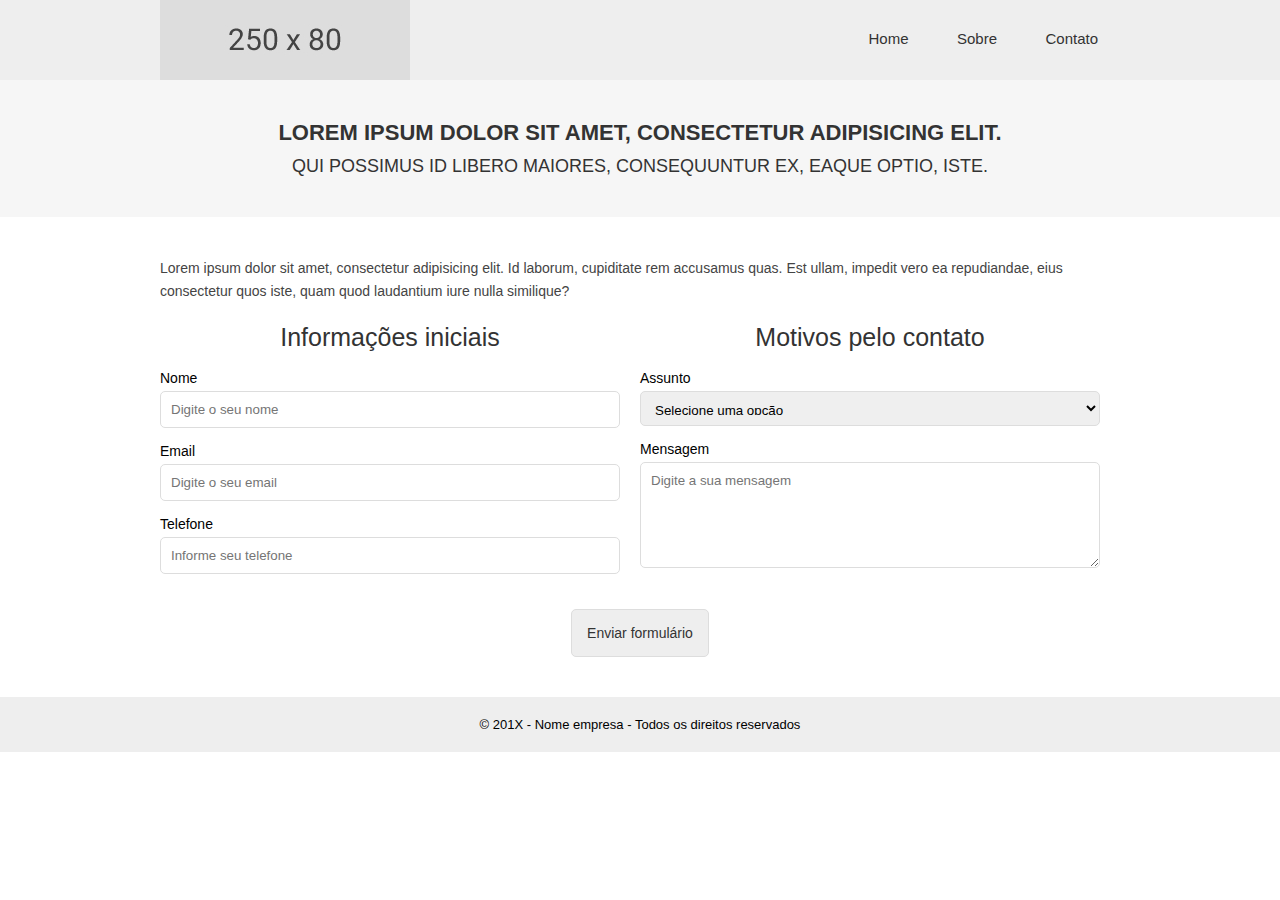
<file: contato.html>
<!DOCTYPE html>
<html lang="pt-BR">
	<head>
		<meta charset="utf-8" />
		<title>Título | Assunto do site</title>
		<meta http-equiv="X-UA-Compatible" content="IE=Edge,chrome=1" />
		<meta name="viewport" content="width=device-width, initial-scale=1.0">
		<meta name="title" content="Título | Assunto do site"/>
		<meta content="Texto de Descrição do Conteúdo" name="description">
		<meta content="palavras Chave" name="keywords">
		<meta content="PT-BR" name="language">
		<meta content="João Mario Cardoso" name="author">
		<meta content="João Mario Cardoso" name="creator">
		<meta content="João Mario Cardoso" name="publisher">
		<meta content=".code" name="copyright">
		<meta content="true" name="MSSmartTagsPreventParsing">
		<meta name="robots" content="All"/>

		<!-- ARQUIVOS CSS -->
		<link href="css/style.css" rel="stylesheet">
	</head>

	<body>

		<!-- TOPO DO SITE -->
		<header>
			<div class="container">
				<div class="logo">
					<a href="index.html">
						<img src="img/280x80.jpg" alt="Logo" title="Título | Assunto do site">
					</a>
				</div>

				<nav>
					<ul>
						<li><a href="index.html" title="Home">Home</a></li>
						<li><a href="sobre.html" title="Sobre">Sobre</a></li>
						<li><a href="contato.html" title="Contato">Contato</a></li>
					</ul>
				</nav>
			</div>
		</header>
		
		<!-- CHAMADA PRINCIPAL -->
		<hgroup class="inner-titles">
			<h1>Lorem ipsum dolor sit amet, consectetur adipisicing elit.</h1>
			<h2>Qui possimus id libero maiores, consequuntur ex, eaque optio, iste.</h2>
		</hgroup>

		<section class="content">
			<div class="container">
				<p>
					Lorem ipsum dolor sit amet, consectetur adipisicing elit. Id laborum, cupiditate rem accusamus quas. Est ullam, impedit vero ea repudiandae, eius consectetur quos iste, quam quod laudantium iure nulla similique?
				</p>

				<form class="contact-form" action="#">
					<fieldset>
						<legend>Informações iniciais</legend>

						<label>Nome</label>
						<input type="text" placeholder="Digite o seu nome">

						<label>Email</label>
						<input type="email" placeholder="Digite o seu email">

						<label>Telefone</label>
						<input type="tel" placeholder="Informe seu telefone">
					</fieldset>

					<fieldset>
						<legend>Motivos pelo contato</legend>
						
						<label>Assunto</label>
						<select>
							<option value="">Selecione uma opção</option>
							<option value="">1</option>
							<option value="">2</option>
							<option value="">3</option>
							<option value="">4</option>
						</select>

						<label>Mensagem</label>
						<textarea cols="30" rows="10" placeholder="Digite a sua mensagem"></textarea>
					</fieldset>
					<div class="btn-send">
						<button type="submit">Enviar formulário</button>
					</div>
				</form>
			</div>
		</section>

		<!-- RODAPÉ -->
		<footer>
			<div class="container">
				<p>&copy; 201X - Nome empresa - Todos os direitos reservados</p>
			</div>
		</footer>
	</body>
</html>
</file>
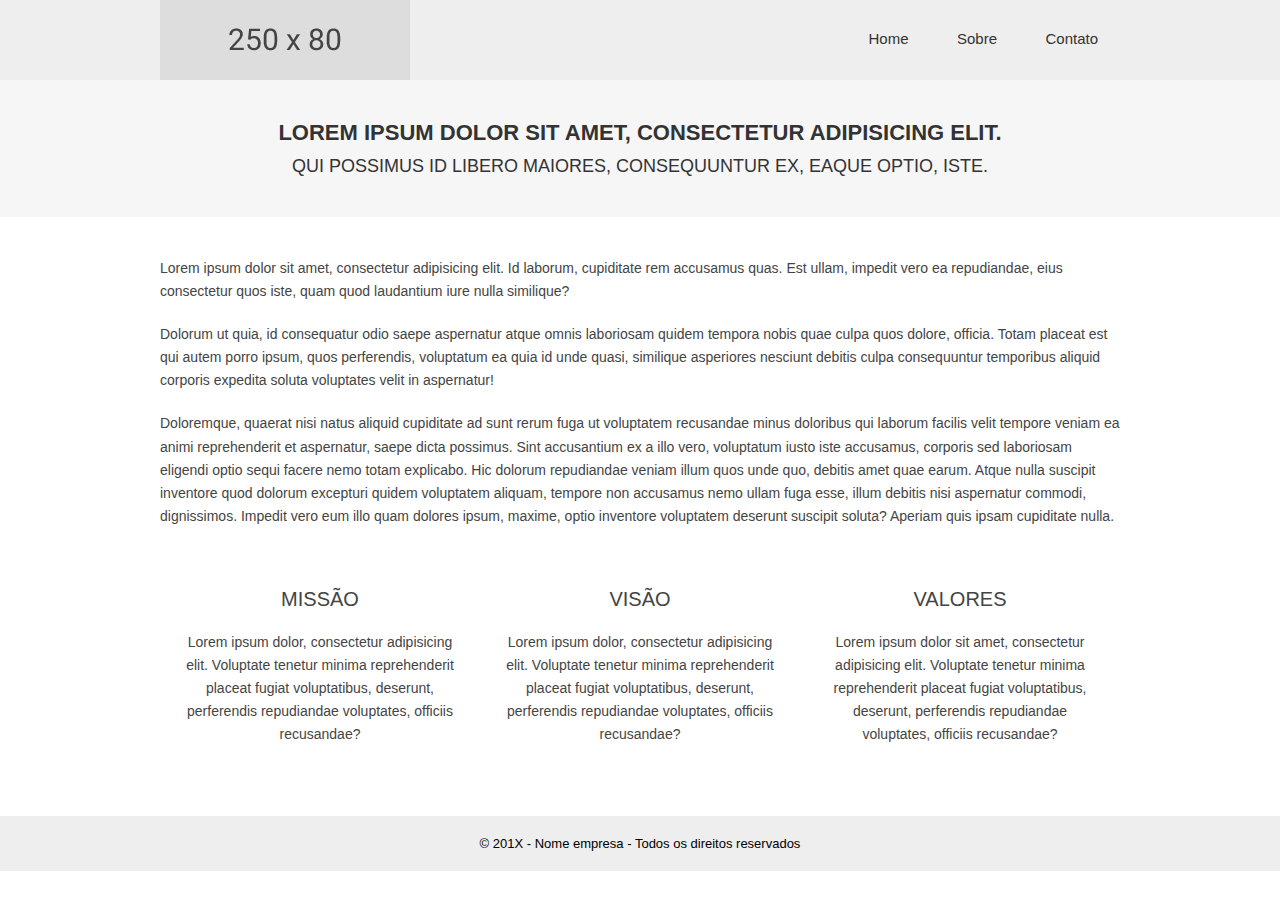
<file: sobre.html>
<!DOCTYPE html>
<html lang="pt-BR">
	<head>
		<meta charset="utf-8" />
		<title>Título | Assunto do site</title>
		<meta http-equiv="X-UA-Compatible" content="IE=Edge,chrome=1" />
		<meta name="viewport" content="width=device-width, initial-scale=1.0">
		<meta name="title" content="Título | Assunto do site"/>
		<meta content="Texto de Descrição do Conteúdo" name="description">
		<meta content="palavras Chave" name="keywords">
		<meta content="PT-BR" name="language">
		<meta content="João Mario Cardoso" name="author">
		<meta content="João Mario Cardoso" name="creator">
		<meta content="João Mario Cardoso" name="publisher">
		<meta content=".code" name="copyright">
		<meta content="true" name="MSSmartTagsPreventParsing">
		<meta name="robots" content="All"/>

		<!-- ARQUIVOS CSS -->
		<link href="css/style.css" rel="stylesheet">
	</head>

	<body>

		<!-- TOPO DO SITE -->
		<header>
			<div class="container">
				<div class="logo">
					<a href="index.html">
						<img src="img/280x80.jpg" alt="Logo" title="Título | Assunto do site">
					</a>
				</div>

				<nav>
					<ul>
						<li><a href="index.html" title="Home">Home</a></li>
						<li><a href="sobre.html" title="Sobre">Sobre</a></li>
						<li><a href="contato.html" title="Contato">Contato</a></li>
					</ul>
				</nav>
			</div>
		</header>
		
		<!-- CHAMADA PRINCIPAL -->
		<hgroup class="inner-titles">
			<h1>Lorem ipsum dolor sit amet, consectetur adipisicing elit.</h1>
			<h2>Qui possimus id libero maiores, consequuntur ex, eaque optio, iste.</h2>
		</hgroup>

		<section class="content">
			<div class="container">
				<p>
					Lorem ipsum dolor sit amet, consectetur adipisicing elit. Id laborum, cupiditate rem accusamus quas. Est ullam, impedit vero ea repudiandae, eius consectetur quos iste, quam quod laudantium iure nulla similique?
				</p>

				<p>
					Dolorum ut quia, id consequatur odio saepe aspernatur atque omnis laboriosam quidem tempora nobis quae culpa quos dolore, officia. Totam placeat est qui autem porro ipsum, quos perferendis, voluptatum ea quia id unde quasi, similique asperiores nesciunt debitis culpa consequuntur temporibus aliquid corporis expedita soluta voluptates velit in aspernatur!
				</p>

				<p>
					Doloremque, quaerat nisi natus aliquid cupiditate ad sunt rerum fuga ut voluptatem recusandae minus doloribus qui laborum facilis velit tempore veniam ea animi reprehenderit et aspernatur, saepe dicta possimus. Sint accusantium ex a illo vero, voluptatum iusto iste accusamus, corporis sed laboriosam eligendi optio sequi facere nemo totam explicabo. Hic dolorum repudiandae veniam illum quos unde quo, debitis amet quae earum. Atque nulla suscipit inventore quod dolorum excepturi quidem voluptatem aliquam, tempore non accusamus nemo ullam fuga esse, illum debitis nisi aspernatur commodi, dignissimos. Impedit vero eum illo quam dolores ipsum, maxime, optio inventore voluptatem deserunt suscipit soluta? Aperiam quis ipsam cupiditate nulla.
				</p>
				
				<!-- OBJETIVOS -->
				<ul>
					<li>
						<a href="#">
							<h2>Missão</h2>
							<p>
								Lorem ipsum dolor, consectetur adipisicing elit. Voluptate tenetur minima reprehenderit placeat fugiat voluptatibus, deserunt, perferendis repudiandae voluptates, officiis recusandae?
							</p>
						</a>
					</li>
					<li>
						<a href="#">
							<h2>Visão</h2>
							<p>
								Lorem ipsum dolor, consectetur adipisicing elit. Voluptate tenetur minima reprehenderit placeat fugiat voluptatibus, deserunt, perferendis repudiandae voluptates, officiis recusandae?
							</p>
						</a>
					</li>
					<li>
						<a href="#">
							<h2>Valores</h2>
							<p>
								Lorem ipsum dolor sit amet, consectetur adipisicing elit. Voluptate tenetur minima reprehenderit placeat fugiat voluptatibus, deserunt, perferendis repudiandae voluptates, officiis recusandae?
							</p>
						</a>
					</li>
				</ul>
			</div>
		</section>

		<!-- RODAPÉ -->
		<footer>
			<div class="container">
				<p>&copy; 201X - Nome empresa - Todos os direitos reservados</p>
			</div>
		</footer>
	</body>
</html>
</file>
<file: css/style.css>
/**
* Nome do Projeto: Desenvolvimento para Internet - AV1 | Atividade 3
* Cliente: Faculdade Uninove
* Programador Responsavel: SEU NOME
* e-mail: SEU EMAIL
*/

/*******************************************************************************
* CSS RESET
********************************************************************************/
*{
  font-family: helvetica, arial, verdana, sans-serif;
  padding: 0;
  margin: 0;
  list-style: none;
  -webkit-box-sizing: border-box;
  -moz-box-sizing: border-box;
  box-sizing: border-box;
}
/*******************************************************************************
* Definição de Blocos 
********************************************************************************/
.inner-titles{
    float: left;
    background: #f6f6f6;
    color: #333333;
    text-align: center;
    margin-bottom: 40px;
    padding: 40px 0;
    width: 100%;
}

    .inner-titles h1{
        float: left;
        text-transform: uppercase;
        font-size: 22px;
        font-weight: bold;
        width: 100%;
    }

    .inner-titles h2{
        float: left;
        text-transform: uppercase;
        font-size: 18px;
        margin-top: 10px;
        font-weight: normal;
        width: 100%;
    }

/*******************************************************************************
* Formularios - Abaixo o coloque as alteracoes das definicoes "default"
********************************************************************************/
.contact-form{
    float: left;
    width: 100%;
}
    
    .contact-form fieldset{
        float: left;
        padding: 0 20px 0 0 ;
        border: none;
        width: 50%;
    }

        .contact-form fieldset label{
            float: left;
            font-size: 14px;
            margin-bottom: 5px;
            width: 100%;
        }

        .contact-form fieldset legend{
            float: left;
            font-size: 25px;
            color: #333333;
            margin-bottom: 18px;
            text-align: center;
            width: 100%;
        }

        .contact-form fieldset input, select, textarea{
            float: left;
            margin-bottom: 15px;
            border: solid 1px #DDDDDD;
            border-radius: 5px;
            padding: 10px;
            width: 100%;
        }

        .contact-form fieldset select{
            height: 35px;
        } 

        .contact-form fieldset textarea{
            height: 106px;
            resize: vertical;
        }

/*******************************************************************************
* Botoes - Abaixo o coloque as alteracoes das definic0es "default"
********************************************************************************/
.btn-send{
    float: left;
    margin-top: 20px;
    text-align: center;
    width: 100%;
}
    
    .btn-send button{
        background: #eeeeee;
        padding: 15px 15px;
        color: #333333;
        border-radius: 5px;
        font-size: 14px;
        border: solid 1px #DDDDDD;
        text-align: center;
        width: auto;
    }

/*******************************************************************************
* Estilizacao Elementos Base
********************************************************************************/

body
{margin: 0; padding: 0;}

	.container
	{width: 960px; margin: 0 auto;}
        
        /* TOPO DO SITE */
        header{
          background: #eeeeee;
          float: left;
          width: 100%;
        }

            /* LOGO */
            .logo{
                float: left;
                background: red;
                height: 80px;
                width: 250px;
            }
            
            /* MENU PRINCIPAL */
            nav{
                float: right;
                margin-top: 30px;
            }

                nav ul{
                    float: left;
                }

                    nav ul li{
                        display: inline;
                        margin: 0 2px;
                    }

                        nav ul li a{
                            color: #333333;
                            display: inline;
                            font-size: 15px;
                            text-decoration: none;
                            padding: 0 20px;
                        }

                            nav ul li a:hover{
                                color: #555555;
                                text-decoration: underline;
                            }

        footer{
            float: left;
            background: #eeeeee;
            margin-top: 40px;
            padding: 20px;
            width: 100%;
        }   

            footer p{
                float: left;
                text-align: center;
                font-size: 13px;
                font-weight: normal;
                width: 100%;
            }
/*******************************************************************************
* Estilos Projeto
********************************************************************************/

/***********************************
* HOME
************************************/
    /* CHAMADA PRINCIPAL */
    .main-headline{
        float: left;
        background: url(../img/1920x620.jpg) no-repeat top center;
        height: 620px;
        width: 100%;
    }

        .main-headline hgroup{
            float: left;
            color: #333333;
            margin-top: 150px;
            text-align: center;
            width: 100%;
        }

            .main-headline hgroup h1{
                float: left;
                text-transform: uppercase;
                font-size: 40px;
                font-weight: bold;
                width: 100%;
            }

            .main-headline hgroup h2{
                float: left;
                text-transform: uppercase;
                font-size: 18px;
                margin-top: 40px;
                font-weight: normal;
                width: 100%;
            }
    
    .content{
        float: left;
        width: 100%;
    }   

        .content p{
            color: #444444;
            float: left;
            font-size: 14px;
            line-height: 165%;
            font-weight: normal;
            margin-bottom: 20px; 
            width: 100%;
        }

        .content ul{
            float: left;
            margin-top: 10px;
        }

        .content ul li{
            float: left;
            width: 320px;
            padding: 10px;
        }

            .content ul li a{
                float: left;
                text-decoration: none;
                width: 100%;
            }

                .content ul li a h2{
                    color: #444444;
                    float: left;
                    font-size: 20px;
                    text-transform: uppercase;
                    text-align: center;
                    font-weight: normal;
                    margin: 20px 0;
                    width: 100%;
                }

                .content ul li a p{
                    text-align: center;
                    padding: 0 10px;
                }

                .content ul li a img{
                    float: left;
                    width: 100%;
                }
</file>
